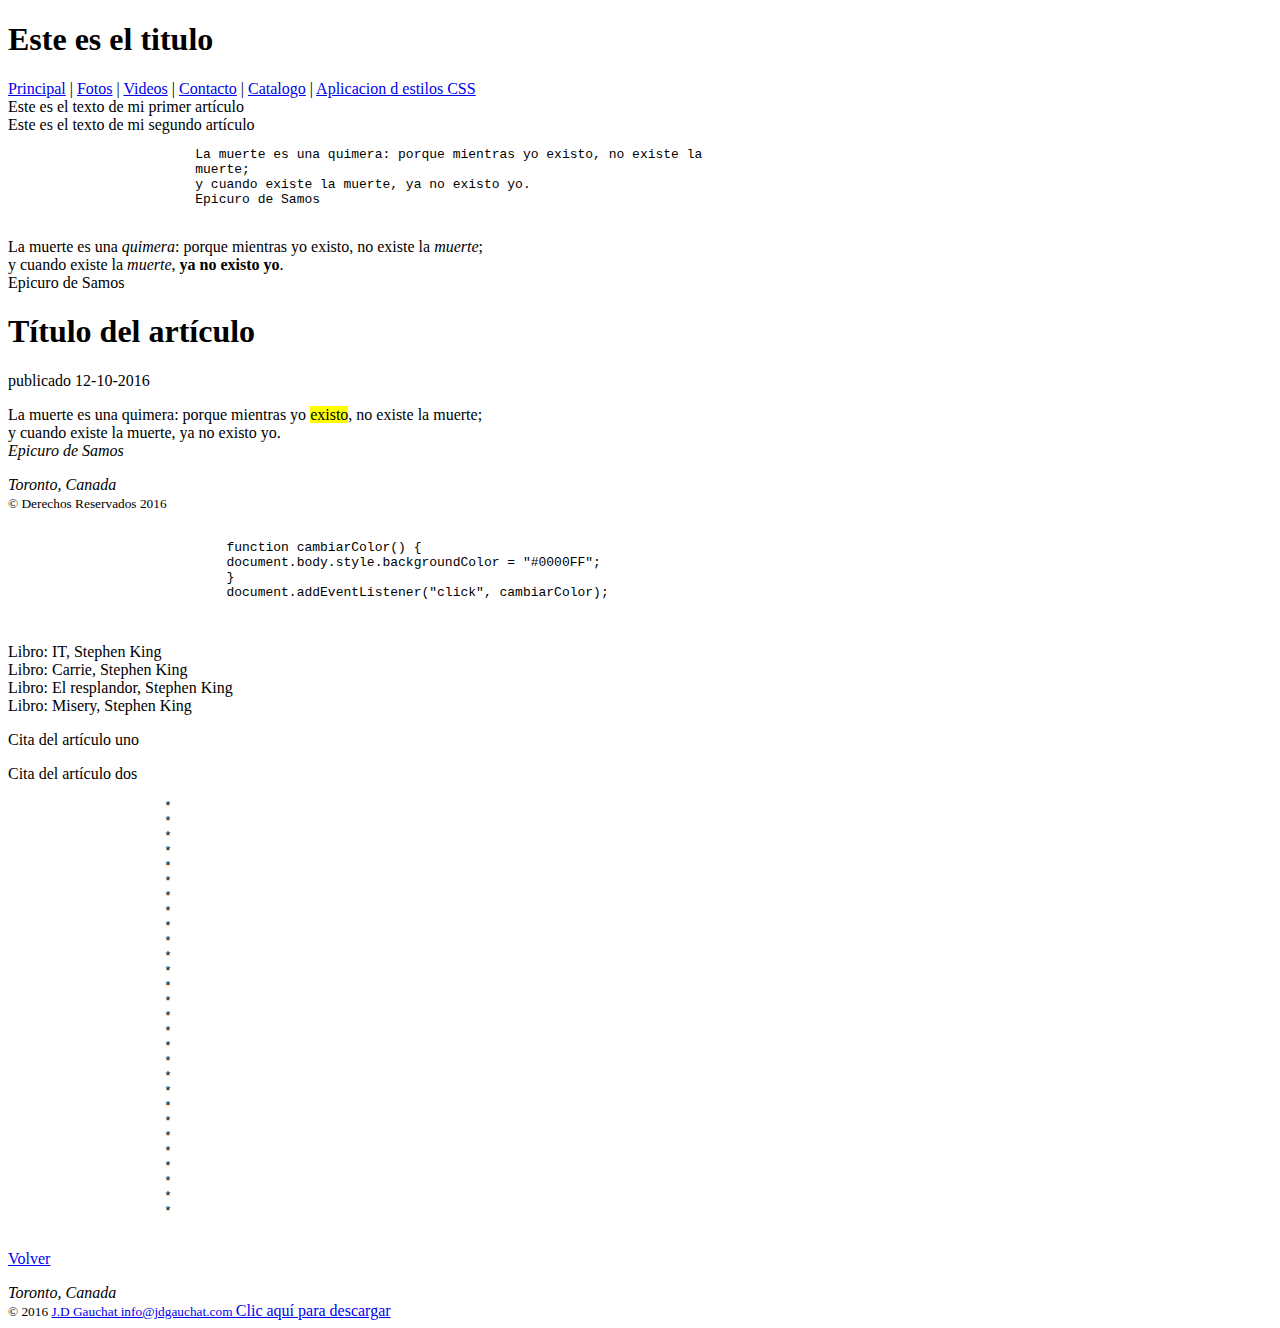
<file: index.html>
<!-- We must always begin with an HTML label to show the browser that this is a document with an HTML format. -->
<!DOCTYPE html>
<html>

    <head lang="en">
        <!-- Inside the head tag we will define all the information the browser needs in order to start interpreting the page. -->

        <!--The title appears in the browser’s window-->
        <title>Esta es Kenia aprendiendo programacion web</title>

        <!--Meta tags describe documents. They are used to specify things like: the author, title, date, keywords, descriptions, etc. Search engines love these tags -->
        <!--charset define la tabla de caracteres a utilizar para presentar el texto en pantalla-->
        <meta charset="utf-8">
        <meta name="description" content="Este es un documento HTML5">
        <meta name="keywords" content="HTML, CSS, JavaScript">

        <!--se usa para incorporar al documento estilos, códigos, imágenes o iconos desde archivos externos-->
        <!--icono en la parte superior de la ventana junto con el título de la página-->
        <link rel="icon" href="imagenes/favicon.png" type="image/png" sizes="16x16">
        <!--cargar oja de estilo-->
        <link rel="stylesheet" href="misestilos.css">

    </head>

    <body>
        <!--Inside the body we will define the content of the page.-->

        <!--<header> element represents a container for introductory content or a set of navigational links.-->
        <header>
            <!--<h1> to <h6> tags are used to define HTML headings.-->
            <h1 id="titulo"> Este es el titulo</h1>
        </header>
        <!--<nav> tag defines a set of navigation links.-->
        <nav>
            <nav>
                <!--<a> tag defines a hyperlink, which is used to link from one page to another.-->
                <a href="index.html">Principal</a> |
                <a href="fotos.html">Fotos</a> |
                <a href="videos.html">Videos</a> |
                <a href="contacto.html">Contacto</a> |
                <a href="catalogo.html">Catalogo</a> |
                <a href="estilos.html">Aplicacion d estilos CSS</a>
            </nav>
        </nav>
        <!--<main> tag specifies the main content of a document-->
        <main>
            <!--<section> tag defines a section in a document.-->
            <section>
                <!--<article> tag specifies independent, self-contained content.-->
                <article>
                    Este es el texto de mi primer artículo
                </article>
                <article>
                    Este es el texto de mi segundo artículo
                </article>
                <article>
                    <!--<pre> tag defines preformatted text.-->
                    <pre>
                        La muerte es una quimera: porque mientras yo existo, no existe la
                        muerte;
                        y cuando existe la muerte, ya no existo yo.
                        Epicuro de Samos
                    </pre>
                </article>
                <article>
                    <!--<em>—Este elemento se usa para indicar énfasis. El texto se muestra por defecto con letra cursiva.
                        <strong>—Este elemento es utiliza para indicar importancia. El texto se muestra por defecto en negrita.
                        <i>—Este elemento representa una voz alternativa o un estado de humor, como un pensamiento, un término técnico, etc. El texto se muestra por defecto con letra cursiva.
                        <u>—Este elemento representa texto no articulado. Por defecto se muestra subrayado.
                        <b>—Este elemento se usa para indicar importancia. Debería ser implementado solo cuando ningún otro elemento es apropiado para la situación. El texto se muestra por defecto en negrita.-->

                    <p>La muerte es una <em>quimera</em>: porque mientras yo existo, no
                        existe la <i>muerte</i>;<br>y cuando existe la <i>muerte</i>,
                        <strong>ya no existo yo</strong>.<br>Epicuro de Samos</p>
                </article>
                <article>
                    <!--<mark>—Este elemento resalta texto que es relevante en las circunstancias actuales (por ejemplo, términos que busca el usuario).
                    <small>—Este elemento representa letra pequeña, como declaraciones legales, descargos, etc.
                    <cite>—Este elemento representa el autor o título de una obra, como un libro, una película, etc.
                    <address>—Este elemento representa información de contacto. Se implementa con frecuencia dentro de los pies de página para definir la dirección de la empresa o el sitio web
                    <time>—Este elemento representa una fecha en formato legible para el usuario. Incluye el atributo datetime para especificar un valor en formato de ordenador y el atributo pubdate, el cual indica que el valor asignado al atributo datetime representa la fecha de publicación.
                    <code>—Este elemento representa código de programación. Se usa en conjunto con el elemento <pre> para presentar código de programación en el formato original.
                    <data>—Este elemento representa datos genéricos. Puede incluir el atributo value para especificar el valor en formato de ordenador (por ejemplo, <data value="32">Treinta y Dos</data>).-->
                    <header>
                        <h1>Título del artículo</h1>
                        <time datetime="2016-10-12" pubdate>publicado 12-10-2016</time>
                    </header>
                    <p>La muerte es una quimera: porque mientras yo <mark>existo</mark>,
                        no existe la muerte;<br>y cuando existe la muerte, ya no existo
                        yo.<br><cite>Epicuro de Samos</cite>
                    </p>
                    <footer>
                        <address>Toronto, Canada</address>
                        <small>&copy; Derechos Reservados 2016</small>
                    </footer>
                </article>
                <article>
                    <!--<code> tag is used to define a piece of computer code, it is good to use with <pre>-->
                    <pre>
                        <code>
                            function cambiarColor() {
                            document.body.style.backgroundColor = "#0000FF";
                            }
                            document.addEventListener("click", cambiarColor);
                        </code>
                    </pre>
                </article>
            </section>
            <section id="libros">
                <div class="libros">Libro: IT, Stephen King</div>
                <div class="libros">Libro: Carrie, Stephen King</div>
                <div class="libros">Libro: El resplandor, Stephen King</div>
                <div class="libros">Libro: Misery, Stephen King</div>
            </section>
            <!--<aside> tag defines some content aside from the content it is placed in. The aside content should be indirectly related to the surrounding content-->
            <aside>
                <!--<p> tag defines a paragraph.-->
                <p>Cita del artículo uno</p>
                <p>Cita del artículo dos</p>
                <pre>
                    *
                    *
                    *
                    *
                    *
                    *
                    *
                    *
                    *
                    *
                    *
                    *
                    *
                    *
                    *
                    *
                    *
                    *
                    *
                    *
                    *
                    *
                    *
                    *
                    *
                    *
                    *
                    *
                </pre>
            </aside>
            <!--los enlaces también se pueden crear hacia otros elementos dentro del mismo documento-->
            <p><a href="#titulo">Volver</a></p>
        </main>

            <!--<div> tag defines a division or a section in an HTML document. Se usa cuando no se puede aplicar ningún otro elemento.-->
            <!--<footer> tag defines a footer for a document or section.-->
        <footer>
            <address>Toronto, Canada</address>
            <small>&copy; 2016 <a href="http://www.jdgauchat.com">J.D Gauchat </a>
                <!--mailto y tel para especificar una cuenta de correo o un número de teléfono-->
                 <a href="mailto:info@jdgauchat.com"> info@jdgauchat.com </a>
            </small>
            <!--Cuando el atributo download se encuentra presente dentro de un elemento <a>, el archivo especificado por el atributo href se descarga y almacena en el disco duro del usuario. Por otro lado, el archivo que indica el atributo ping no se descarga, sino que se ejecuta en el servidor-->
            <a href="http://www.formasterminds.com/content/miarchivo.pdf" ping="http://www.formasterminds.com/control.php" download>Clic aquí para descargar</a>
        </footer>
    </body>

</html>
</file>
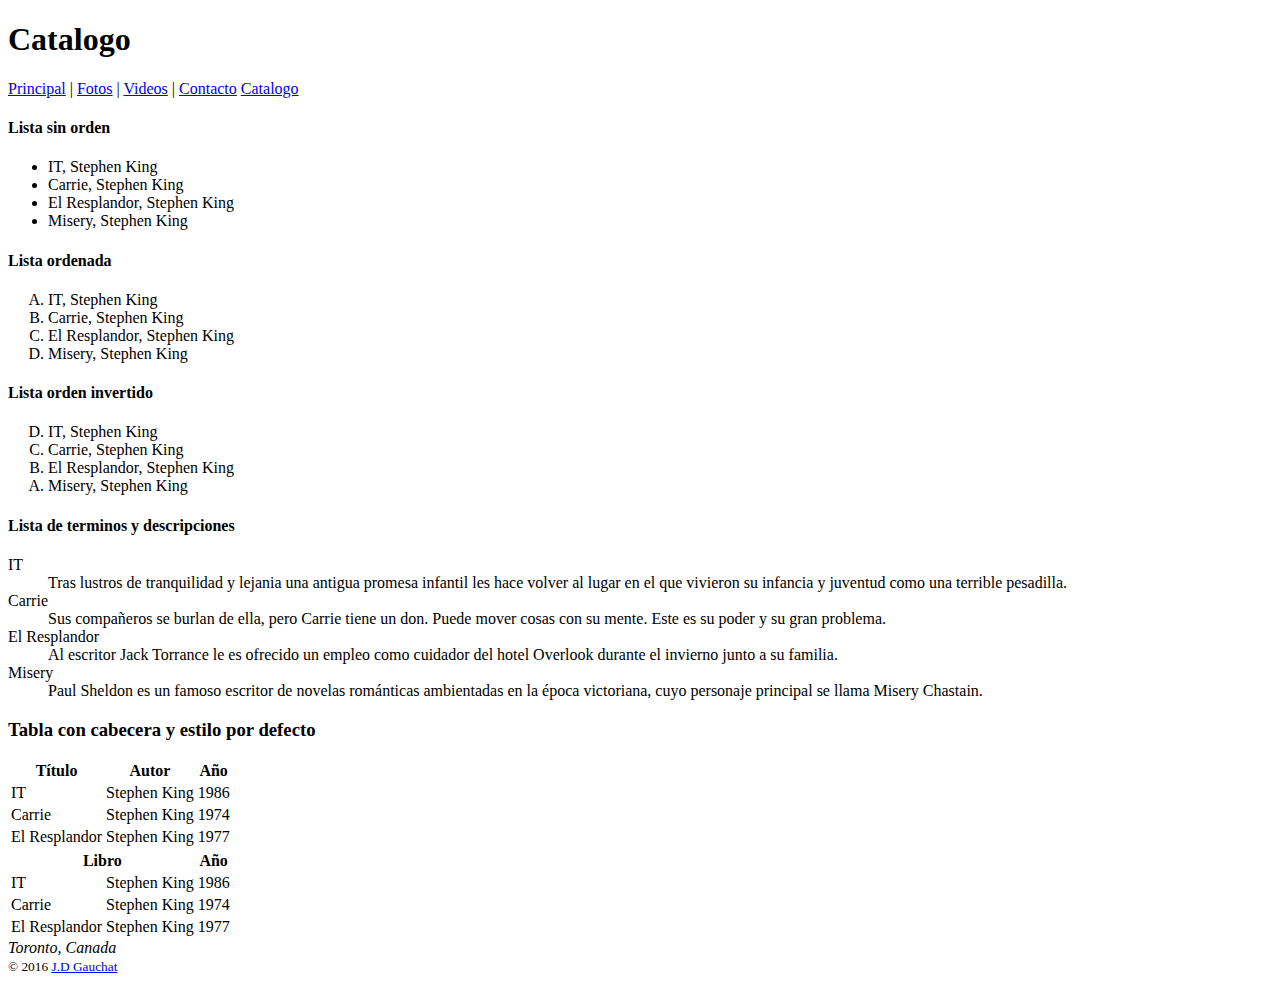
<file: catalogo.html>
<!DOCTYPE html>
<html>

<head lang="en">
    <!-- Inside the head tag we will define all the information the browser needs in order to start interpreting the page. -->

    <!--The title appears in the browser’s window-->
    <title>Esta es Kenia aprendiendo programacion web</title>

    <!--Meta tags describe documents. They are used to specify things like: the author, title, date, keywords, descriptions, etc. Search engines love these tags -->
    <!--charset define la tabla de caracteres a utilizar para presentar el texto en pantalla-->
    <meta charset="utf-8">
    <meta name="description" content="Este es un documento HTML5">
    <meta name="keywords" content="HTML, CSS, JavaScript">
</head>

<body>
    <header>
        <!--<h1> to <h6> tags are used to define HTML headings.-->
        <h1>Catalogo</h1>
    </header>
    <!--<nav> tag defines a set of navigation links.-->
    <nav>
        <nav>
            <!--<a> tag defines a hyperlink, which is used to link from one page to another.-->
            <a href="index.html">Principal</a> |
            <a href="fotos.html">Fotos</a> |
            <a href="videos.html">Videos</a> |
            <a href="contacto.html">Contacto</a>
            <a href="catalogo.html">Catalogo</a>
        </nav>
    </nav>

    <!--<ul>—Este elemento crea una lista de ítems sin orden. Está compuesto por etiquetas de apertura y cierre para agrupar los ítems (<ul> y </ul>) y trabaja junto con el elemento
        <li> para definir cada uno de los ítems de la lista.
        <ol>—Este elemento crea una lista ordenada de ítems. Está compuesto por etiquetas de apertura y cierre para agrupar los ítems (<ol> y </ol>) y trabaja junto con el elemento
        <li> para definir los ítems de la lista. Este elemento puede incluir los atributos reversed para invertir el orden de los indicadores, start para determinar el valor desde el cual los
            indicadores tienen que comenzar a contar y type para determinar el tipo de indicador que queremos usar. Los valores disponibles para el atributo type son 1 (números), a (letras
            minúsculas), A (letras mayúsculas), i (números romanos en minúsculas) e I (números romanos en mayúsculas).
        <dl>—Este elemento crea una lista de términos y descripciones. El elemento trabaja junto con los elementos <dt> y <dd> para definir los ítems de la lista. El elemento <dl> define
            la lista, el elemento <dt> define los términos y el elemento <dd> define las descripciones.-->

    <section>
        <h4>Lista sin orden</h4>
        <ul>
            <li>IT, Stephen King</li>
            <li>Carrie, Stephen King</li>
            <li>El Resplandor, Stephen King</li>
            <li>Misery, Stephen King</li>
        </ul>
    </section>

    <section>
        <h4>Lista ordenada</h4>
        <ol type="A">
            <li>IT, Stephen King</li>
            <li>Carrie, Stephen King</li>
            <li>El Resplandor, Stephen King</li>
            <li>Misery, Stephen King</li>
        </ol>
    </section>

    <section>
        <h4>Lista orden invertido</h4>
        <ol type="A" reversed>
            <li>IT, Stephen King</li>
            <li>Carrie, Stephen King</li>
            <li>El Resplandor, Stephen King</li>
            <li>Misery, Stephen King</li>
        </ol>
    </section>

    <section>
        <h4>Lista de terminos y descripciones</h4>
        <dl>
            <dt>IT</dt>
            <dd>Tras lustros de tranquilidad y lejania una antigua promesa
                infantil les hace volver al lugar en el que vivieron su infancia y
                juventud como una terrible pesadilla.</dd>
            <dt>Carrie</dt>
            <dd>Sus compañeros se burlan de ella, pero Carrie tiene un don.
                Puede mover cosas con su mente. Este es su poder y su gran
                problema.</dd>
            <dt>El Resplandor</dt>
            <dd>Al escritor Jack Torrance le es ofrecido un empleo como cuidador
                del hotel Overlook durante el invierno junto a su familia.</dd>
            <dt>Misery</dt>
            <dd>Paul Sheldon es un famoso escritor de novelas románticas
                ambientadas en la época victoriana, cuyo personaje principal se llama
                Misery Chastain.</dd>
        </dl>
    </section>

    <!--<table>—Este elemento define una tabla. Incluye etiquetas de apertura y cierre para agrupar el resto de los elementos que definen la tabla.
    <tr>—Este elemento define una fila de celdas. Incluye etiquetas de apertura y cierre para agrupar las celdas.
    <td>—Este elemento define una celda. Incluye etiquetas de apertura y cierre para delimitar el contenido de la celda y puede incluir los atributos colspan y rowspan para
        indicar cuántas columnas y filas ocupa la celda.
    <th>—Este elemento define una celda para la cabecera de la tabla. Incluye etiquetas de apertura y cierre para delimitar el contenido de la celda y puede incluir los atributos
        colspan y rowspan para indicar cuántas columnas y filas ocupa la celda.-->

    <article>
        <h3>Tabla con cabecera y estilo por defecto</h3>
        <table>
            <tr>
                <th>Título</th>
                <th>Autor</th>
                <th>Año</th>
            </tr>
            <tr>
                <td>IT</td>
                <td>Stephen King</td>
                <td>1986</td>
            </tr>
            <tr>
                <td>Carrie</td>
                <td>Stephen King</td>
                <td>1974</td>
            </tr>
            <tr>
                <td>El Resplandor</td>
                <td>Stephen King</td>
                <td>1977</td>
            </tr>
        </table>
    </article>

    <article>
        <table>
            <tr>
                <th colspan="2">Libro</th>
                <th>Año</th>
            </tr>
            <tr>
                <td>IT</td>
                <td>Stephen King</td>
                <td>1986</td>
            </tr>
            <tr>
                <td>Carrie</td>
                <td>Stephen King</td>
                <td>1974</td>
            </tr>
            <tr>
                <td>El Resplandor</td>
                <td>Stephen King</td>
                <td>1977</td>
            </tr>
        </table>
    </article>

    <footer>
        <address>Toronto, Canada</address>
        <small>&copy; 2016 <a href="http://www.jdgauchat.com">J.D Gauchat</a></small>
    </footer>
</body>

</html>
</file>
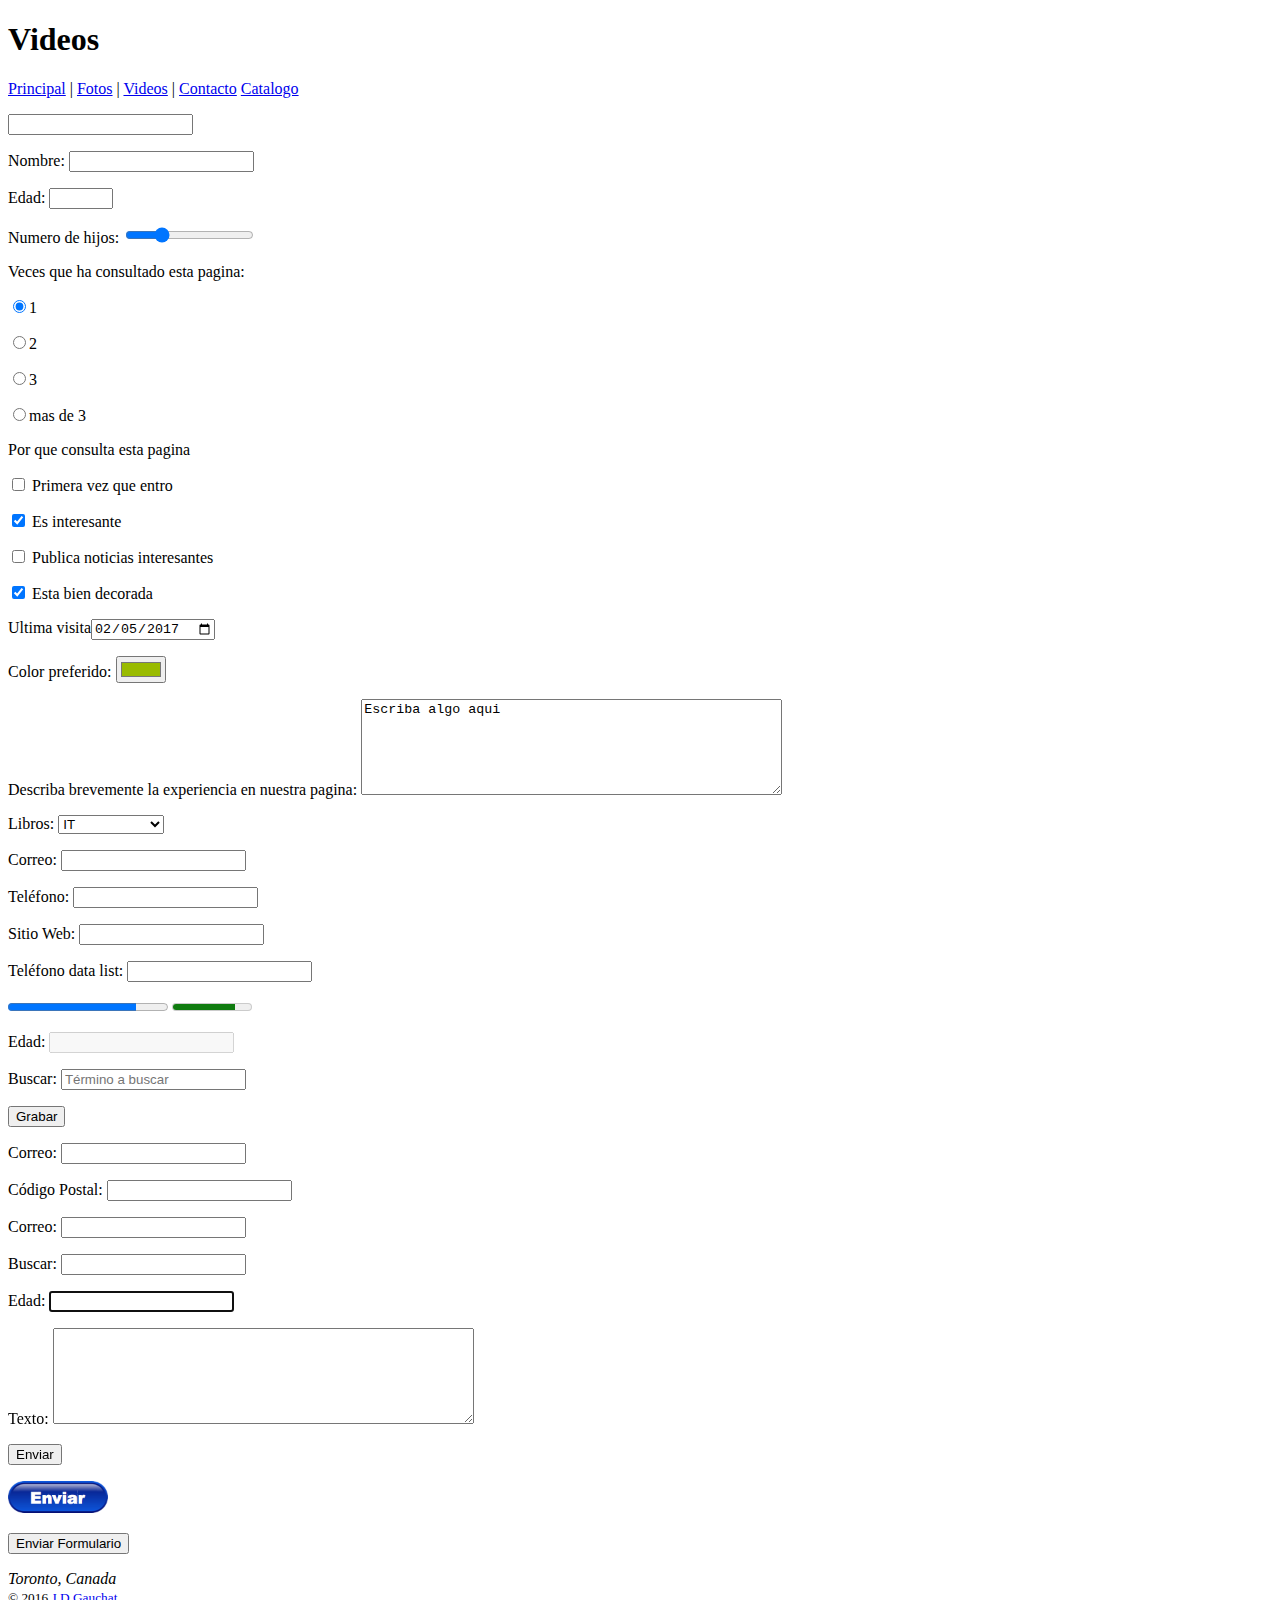
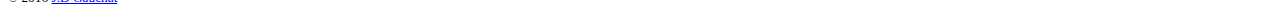
<file: contacto.html>
<!DOCTYPE html>
<html>

    <head lang="en">
        <!-- Inside the head tag we will define all the information the browser needs in order to start interpreting the page. -->

        <!--The title appears in the browser’s window-->
        <title>Esta es Kenia aprendiendo programacion web</title>

        <!--Meta tags describe documents. They are used to specify things like: the author, title, date, keywords, descriptions, etc. Search engines love these tags -->
        <!--charset define la tabla de caracteres a utilizar para presentar el texto en pantalla-->
        <meta charset="utf-8">
        <meta name="description" content="Este es un documento HTML5">
        <meta name="keywords" content="HTML, CSS, JavaScript">
    </head>

    <body>
        <header>
            <!--<h1> to <h6> tags are used to define HTML headings.-->
            <h1>Videos</h1>
        </header>
        <!--<nav> tag defines a set of navigation links.-->
        <nav>
            <nav>
                <!--<a> tag defines a hyperlink, which is used to link from one page to another.-->
                <a href="index.html">Principal</a> |
                <a href="fotos.html">Fotos</a> |
                <a href="videos.html">Videos</a> |
                <a href="contacto.html">Contacto</a>
                <a href="catalogo.html">Catalogo</a>
                <p><input type="search" name="buscar" form="formulario"></p>
            </nav>
        </nav>

        <!--<form> tag is used to create an HTML form for user input. 
                    Attributes
                    accept-charset	character_set	Specifies the character encodings that are to be used for the form submission 
                    action	URL	Specifies where to send the form-data when a form is submitted
                    autocomplete	on/off	Specifies whether a form should have autocomplete on or off
                    enctype	application/x-www-form-urlencoded multipart/form-data text/plain	Specifies how the form-data should be encoded when submitting it to the server (only for method="post")
                    method	get/post	Specifies the HTTP method to use when sending form-data
                    name	text	Specifies the name of a form
                    novalidate	novalidate	Specifies that the form should not be validated when submitted
                    rel	external/help/license/next/nofollow/noopener/noreferrer/opener/prev/search	Specifies the relationship between a linked resource and the current document
                    target	_blank/_self/_parent/_top	Specifies where to display the response that is received after submitting the form
                    
                    The <form> element can contain one or more of the following form elements:
                    <input>—Este elemento crea un campo de entrada. Puede recibir diferentes tipos de entradas, dependiendo del valor del atributo type.
                        text—Este valor genera un campo de entrada para insertar texto genérico
                            maxlength—Este atributo especifica el máximo número de caracteres que se permite introducir en el campo.
                            minlength—Este atributo especifica el mínimo número de caracteres que se permite introducir en el campo.
                        email—Este valor genera un campo de entrada para insertar cuentas de correo.
                        search—Este valor genera un campo de entrada para insertar términos de búsqueda.
                        url—Este valor genera un campo de entrada para insertar URL.
                        tel—Este valor genera un campo de entrada para insertar números de teléfono.
                        number—Este valor genera un campo de entrada para insertar números.
                            min—El valor de este atributo determina el valor mínimo que acepta el campo.
                            max—El valor de este atributo determina el valor máximo que acepta el campo.
                            step—El valor de este atributo determina el número por el cual el valor del campo se puede incrementar o reducir
                        range—Este valor genera un campo de entrada para insertar un rango de números.
                            min—El valor de este atributo determina el valor mínimo que acepta el campo.
                            max—El valor de este atributo determina el valor máximo que acepta el campo.
                            value-Valor por defecto que toma el campo
                        date—Este valor genera un campo de entrada para insertar una fecha.
                            value-para declarar un valos por defecto si se desea value="2017-02-05"
                        datetime-local—Este valor genera un campo de entrada para insertar fecha y hora.
                        week—Este valor genera un campo de entrada para insertar el número de la semana (dentro del año).
                        month—Este valor genera un campo de entrada para insertar el número del mes.
                        time—Este valor genera un campo de entrada para insertar una hora (horas y minutos).
                        hidden—Este valor oculta el campo de entrada. Se usa para enviar información complementaria al servidor.    
                        password—Este valor genera un campo de entrada para insertar una clave. Reemplazalos caracteres insertados con estrellas o puntos para ocultar información sensible.
                        color—Este valor genera un campo de entrada para insertar un color.
                            value
                        checkbox—Este valor genera una casilla de control que permite al usuario activar o desactivar una opción.
                            checked para seleccionar opciones por defecto   
                        radio—Este valor genera un botón de opción para seleccionar una opción de variasposibles.
                        file—Este valor genera un campo de entrada para seleccionar un archivo en el ordenador del usuario.
                        button—Este valor genera un botón. El botón trabaja como el elemento <button> de tipo button. No realiza ninguna acción por defecto; la acción debe ser definida desde JavaScript
                        submit—Este valor genera un botón para enviar el formulario.
                        reset—Este valor genera un botón para reiniciar el formulario.
                        image—Este valor carga una imagen que se usa como botón para enviar el formulario 
                            src para especificar la URL de la imagen.
                            width 
                            height
                    <textarea>—Este elemento crea un campo de entrada para insertar múltiples líneas de texto. 
                        cols="50" rows="6"
                        o en píxeles con estilos CSS
                    <select>—Este elemento crea una lista de opciones que el usuario puede elegir. Trabaja junto con el elemento <option> para definir cada opción y el elemento <optgroup> para
                        organizar las opciones en grupos.
                        option value
                    <button>—Este elemento crea un botón. Incluye el atributo type para definir el propósito del botón. Los valores disponibles son submit para enviar el formulario (por
                        defecto), reset para reiniciar el formulario, y button para realizar tareas personalizadas.
                    <output>—Este elemento representa un resultado producido por el formulario. Se implementa por medio de código JavaScript para mostrar el resultado de una operación al usuario.
                    <meter>—Este elemento representa una medida o el valor actual de un rango mediante colores.
                    <progress>—Este elemento representa el progreso de una operación.
                    <datalist>—Este elemento crea un listado de valores disponibles para otros controles. Trabaja junto con el elemento <option> para definir cada valor.
                    <label>—Este elemento crea una etiqueta para identificar un elemento de formulario.
                            for para vincularlo a algun otro elemento
                    <fieldset>—Este elemento agrupa otros elementos de formulario. Se usa para crear secciones dentro de formularios extensos. El elemento puede contener un elemento
                    <legend> para definir el título de la sección.
                        
                    El atributo value también se puede usar para declarar el valor inicial de un elemento
                    El atributo for conecta el elemento <label> con el elemento de formulario por medio del valor del atributo id
                    El elemento <button> crea un botón estándar con las mismas características que el botón creado por el elemento <input>. La diferencia
                        es que el título de estos botones se define entre las etiquetas de apertura y cierre, lo cual nos permite usar otros elementos HTML e incluso imágenes
                        para declararlo. Por esta razón, el elemento <button> es el que se prefiere cuando queremos personalizarlo usando estilos CSS o cuando queremos
                        usarlo para ejecutar códigos JavaScript.
                    
                    HTML define atributos globales que son exclusivos de elementos de formulario
                    disabled—Este es un atributo booleano que desactiva el elemento. Cuando el atributo
                        está presente, el usuario no puede introducir valores o interactuar con el elemento.
                    readonly—Este atributo indica que el valor del elemento no se puede modificar.
                    placeholder—Este atributo muestra un texto en el fondo del elemento que indica al usuario el valor que debe introducir.
                    autocomplete—Este atributo activa o desactiva la función de autocompletar. Los valores disponibles son on y off.
                    novalidate—Este es un atributo booleano para el elemento <form> que indica que el formulario no debería ser validado.
                    formnovalidate—Este es un atributo booleano para los elementos <button> e <input> de tipo submit e image que indica que el formulario al que pertenecen no debería ser validado.
                    required—Este es un atributo booleano que indica al navegador que el usuario debe seleccionar o insertar un valor en el elemento para validar el formulario.
                    multiple—Este es un atributo booleano que indica al navegador que se pueden insertar múltiples valores en el campo (se aplica a elementos <input> de tipo email y file).
                    autofocus—Este atributo booleano solicita al navegador que mueva el foco al elementotan pronto como se carga el documento.
                    pattern—Este atributo define una expresión regular que el navegador debe usar para validar el valor insertado en el campo.
                    form—Este atributo asocia el elemento con un formulario. Se usa para conectar un elemento con un formulario cuando el elemento no se define entre las etiquetas <form>. El valor
                        asignado a este atributo debe ser el mismo asignado al atributo id del elemento <form>.
                    spellcheck—Este atributo solicita al navegador que compruebe la ortografía y gramática del valor introducido en el campo. Los valores disponibles son true (verdadero) y false (falso)
                    
                -->

        <section>
            <form name="formulario" method="get" action="procesar.php">
                <p>
                    <label for="nombre">Nombre: </label>
                    <input type="text" name="nombre" id="nombre" maxlength="15"></label>
                </p>
                <p>
                    <label for="edad">Edad: </label>
                    <input type="number" name="edad" id="edad" min="13" max="100"></label>
                </p>
                <p><label for="">Numero de hijos: </label> <input type="range" name="hijos" min="13" max="100" value="35"></p>

                <p><label for="numero-consultas">Veces que ha consultado esta pagina: </label></p>
                <p><label><input type="radio" name="numero-consultas" value="1" checked>1</label></p>
                <p><label><input type="radio" name="numero-consultas" value="2">2</label></p>
                <p><label><input type="radio" name="numero-consultas" value="3">3</label></p>
                <p><label><input type="radio" name="numero-consultas" value="4">mas de 3</label></p>

                <p>Por que consulta esta pagina</p>
                <p><label><input type="checkbox" name="razon-consulta" value="1" > Primera vez que entro</label></p>
                <p><label><input type="checkbox" name="razon-consulta" value="2" checked> Es interesante</label></p>
                <p><label><input type="checkbox" name="razon-consulta" value="3"> Publica noticias interesantes</label></p>
                <p><label><input type="checkbox" name="razon-consulta" value="4" checked> Esta bien decorada</label></p>

                <p><label for="">Ultima visita</label><input type="date" name="fecha" value="2017-02-05"></p>

                <p><label for="">Color preferido: </label><input type="color" name="micolor" value="#99BB00"></p>

                <p><label for="">Describa brevemente la experiencia en nuestra pagina: </label> <textarea name="texto" cols="50" rows="6">Escriba algo aqui</textarea></p>

                <p>
                    <label for="listado">Libros: </label>
                    <select name="libro" id="listado">
                        <option value="1">IT</option>
                        <option value="2">Carrie</option>
                        <option value="3">El Resplandor</option>
                        <option value="4">Misery</option>
                    </select>
                </p>

                <p><label>Correo: <input type="email" name="correo"></label></p>
                <p><label>Teléfono: <input type="tel" name="telefono"></label></p>
                <p><label>Sitio Web: <input type="url" name="sitioweb"></label></p>

                <datalist id="datos">
                    <option value="123123123" label="Teléfono 1">
                    <option value="456456456" label="Teléfono 2">
                </datalist>
                <p><label>Teléfono data list: <input type="tel" name="telefono" list="datos"></label></p>

                <progress value="80" max="100">70%</progress>
                <meter value="80" min="0" max="100" low="40" high="80" optimum="100">80</meter>

                <!--HTML define atributos globales que son exclusivos de elementos de formulario-->
                <p><label>Edad: <input type="text" name="edad" disabled></label></p>
                <p><label>Buscar: <input type="search" name="buscar" placeholder="Término a buscar"></label></p>
                <input type="submit" value="Grabar" formnovalidate>
                <p><label>Correo: <input type="email" name="correo" required></label></p>
                <p><label>Código Postal: <input pattern="[0-9]{5}" name="cp" required title="Inserte su código postal"></label></p>
                <p><label>Correo: <input type="email" name="correo" multiple></label></p>
                <p><label>Buscar: <input type="search" name="buscar" autocomplete="off"></label></p>
                <p><label>Edad: <input type="text" name="edad" autofocus></label></p>
                <p><label>Texto: <textarea name="texto" cols="50" rows="6" spellcheck="false"></textarea></label></p>

                <p><input type="submit" value="Enviar"></p>
                <p><input type="image" src="botonenviar.png" width="100"></p>
                <p><button type="submit">Enviar Formulario</button></p>
                
            </form>
        </section>


    </body>
    <footer>
        <address>Toronto, Canada</address>
        <small>&copy; 2016 <a href="http://www.jdgauchat.com">J.D Gauchat</a></small>
    </footer>

</html>
</file>
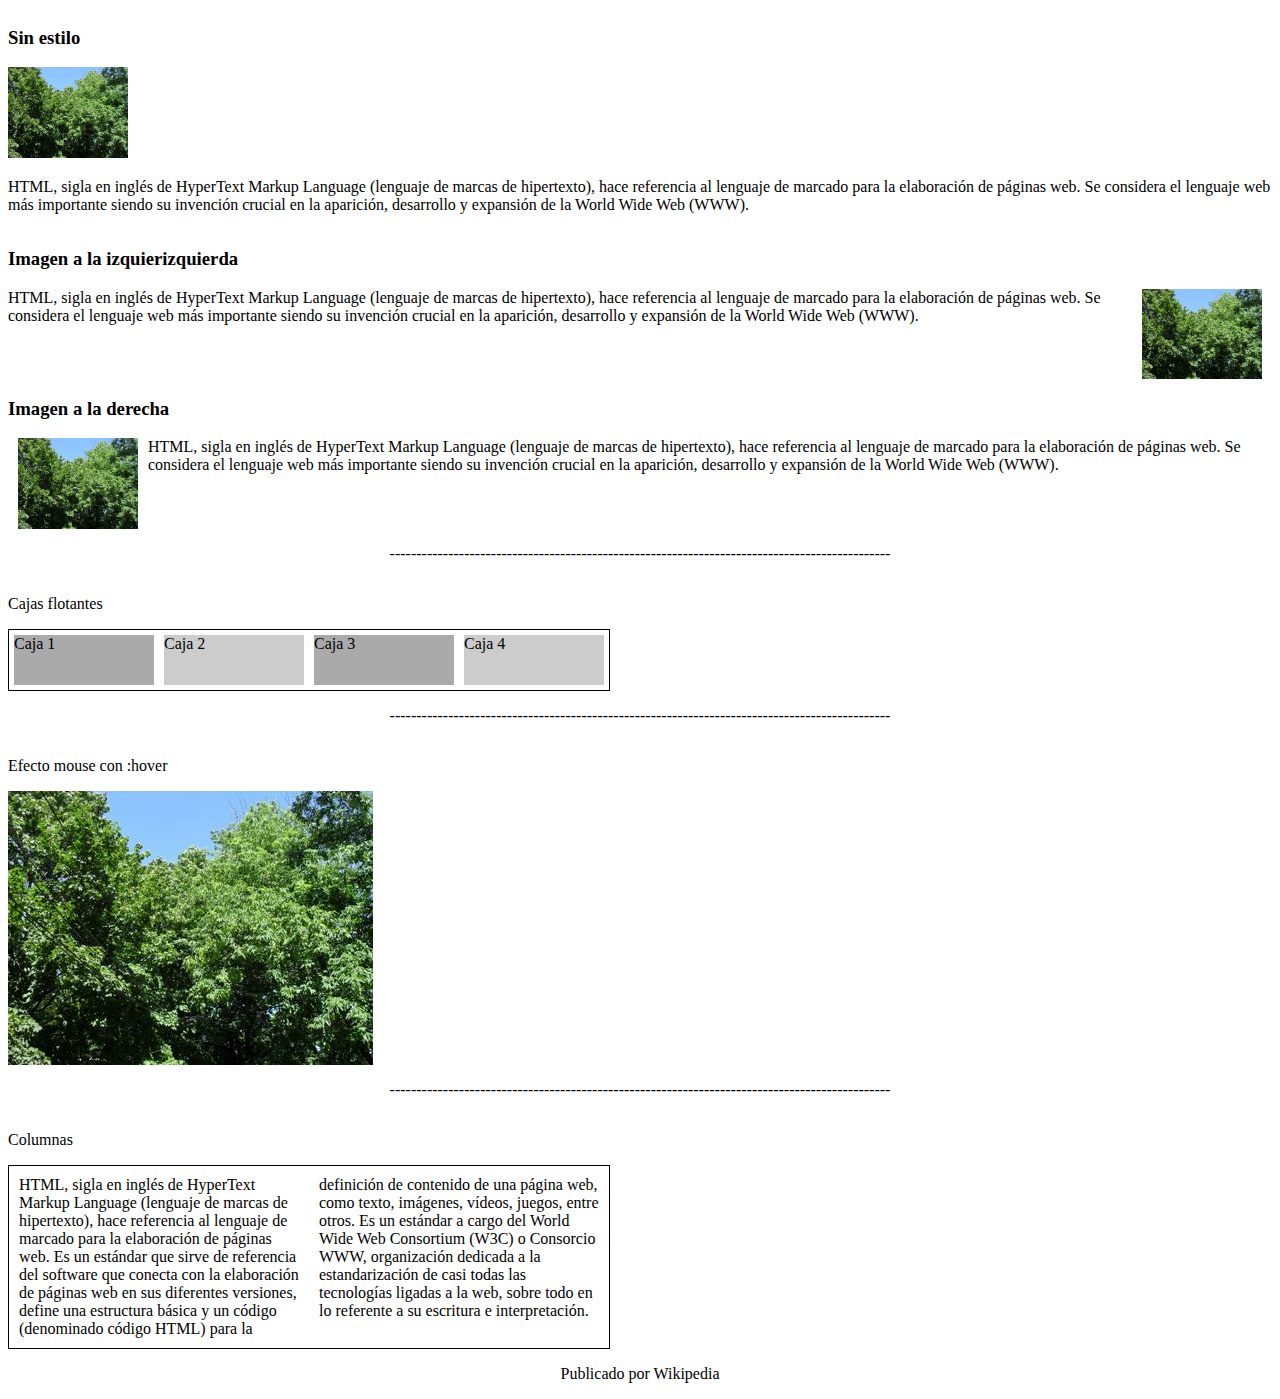
<file: estilos.html>
<!DOCTYPE html>
<html lang="en">
    <head>
        <title>Aplicando estilos</title>
        <meta charset="utf-8">
        <meta name="description" content="Este es un documento HTML5">
        <meta name="keywords" content="HTML, CSS, JavaScript">
        <link rel="stylesheet" href="misestilos.css">
    </head>
    
    <body>
        <section id="sin-estilo">
            <h3>Sin estilo</h3>
            <img src="miimagen.jpg" width="120">
            <p>HTML, sigla en inglés de HyperText Markup Language (lenguaje de
                marcas de hipertexto), hace referencia al lenguaje de marcado para la
                elaboración de páginas web. Se considera el lenguaje web más importante
                siendo su invención crucial en la aparición, desarrollo y expansión de
                la World Wide Web (WWW).</p>
        </section>

        <section >
            <h3>Imagen a la izquierizquierda </h3>
            <img src="miimagen.jpg" id="imagen-izquierda" width="120">
            <p>HTML, sigla en inglés de HyperText Markup Language (lenguaje de
                marcas de hipertexto), hace referencia al lenguaje de marcado para la
                elaboración de páginas web. Se considera el lenguaje web más importante
                siendo su invención crucial en la aparición, desarrollo y expansión de
                la World Wide Web (WWW).</p>
        </section>

        <section >
            <h3>Imagen a la derecha</h3>
            <img src="miimagen.jpg" id="imagen-derecha" width="120">
            <p>HTML, sigla en inglés de HyperText Markup Language (lenguaje de
                marcas de hipertexto), hace referencia al lenguaje de marcado para la
                elaboración de páginas web. Se considera el lenguaje web más importante
                siendo su invención crucial en la aparición, desarrollo y expansión de
                la World Wide Web (WWW).</p>
        </section>

        <section><p id="division">----------------------------------------------------------------------------------------------</p></section>
        <p>Cajas flotantes</p>
        <section id="cajapadre">
            <div id="caja-1">Caja 1</div>
            <div id="caja-2">Caja 2</div>
            <div id="caja-3">Caja 3</div>
            <div id="caja-4">Caja 4</div>
            <div class="restaurar"></div>
        </section>

        <section><p id="division">----------------------------------------------------------------------------------------------</p></section>
        <p>Efecto mouse con :hover</p>
        <section id="caja">
            <img src="miimagen.jpg" width="365" height="274">
            <div id="contenedor">
                <div id="contenedorsuperior"></div>
                <div id="contenedorinferior">
                    <span><strong>Este es mi patio</strong></span>
                </div>
            </div>
        </section>

        <section><p id="division">----------------------------------------------------------------------------------------------</p></section>
        <p>Columnas</p>
        <section>
            <article id="articulonoticias">
                <span>HTML, sigla en inglés de HyperText Markup Language
                    (lenguaje de marcas de hipertexto), hace referencia al lenguaje de
                    marcado para la elaboración de páginas web. Es un estándar que sirve de
                    referencia del software que conecta con la elaboración de páginas web
                    en sus diferentes versiones, define una estructura básica y un código
                    (denominado código HTML) para la definición de contenido de una página
                    web, como texto, imágenes, vídeos, juegos, entre otros. Es un estándar
                    a cargo del World Wide Web Consortium (W3C) o Consorcio WWW,
                    organización dedicada a la estandarización de casi todas las
                    tecnologías ligadas a la web, sobre todo en lo referente a su escritura
                    e interpretación.</span>
            </article>
        </section>

        <footer>
            <p id="division">Publicado por Wikipedia</p>
        </footer>
    </body>
</html>
</file>
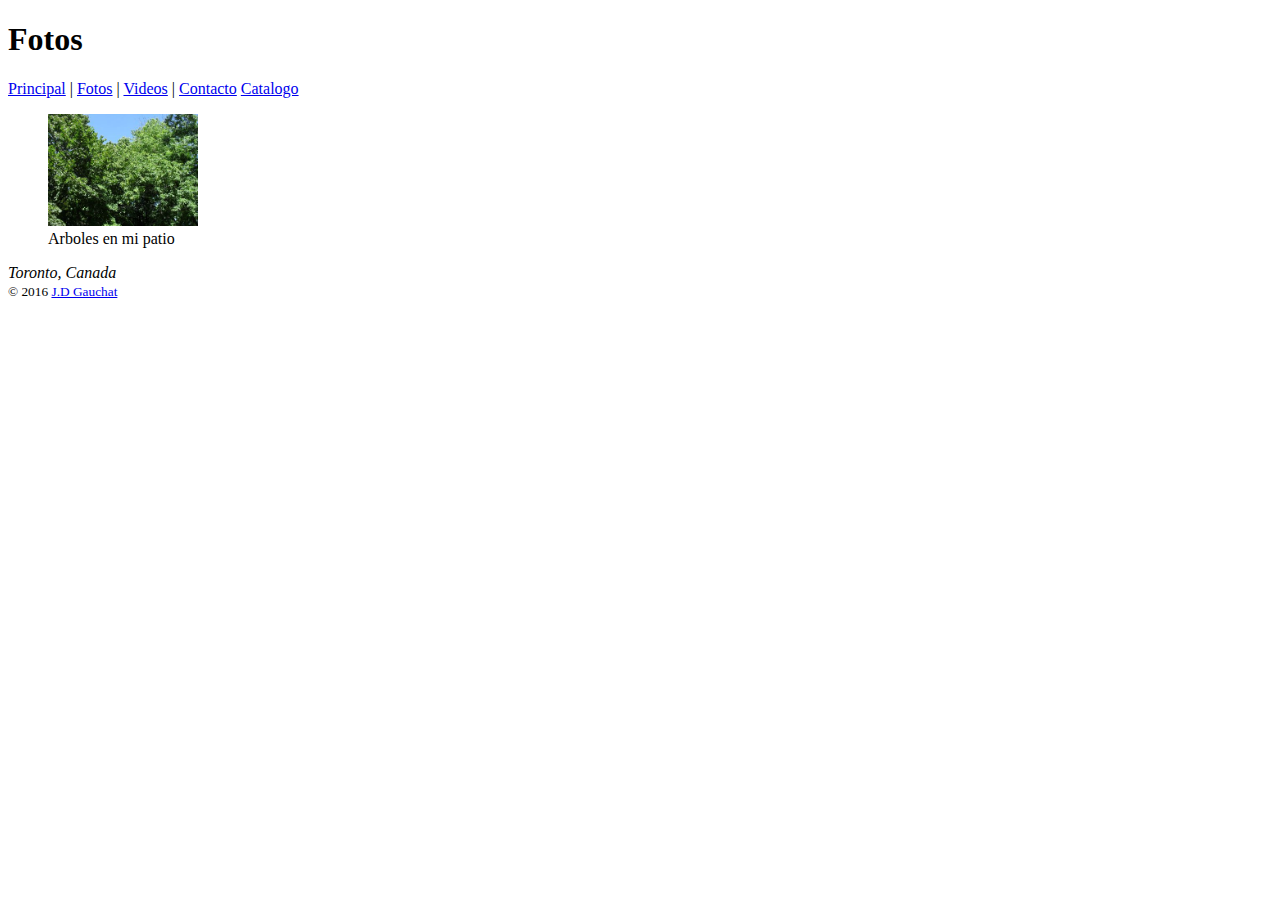
<file: fotos.html>
<!DOCTYPE html>
<html>

    <head lang="en">
        <!-- Inside the head tag we will define all the information the browser needs in order to start interpreting the page. -->

        <!--The title appears in the browser’s window-->
        <title>Esta es Kenia aprendiendo programacion web</title>

        <!--Meta tags describe documents. They are used to specify things like: the author, title, date, keywords, descriptions, etc. Search engines love these tags -->
        <!--charset define la tabla de caracteres a utilizar para presentar el texto en pantalla-->
        <meta charset="utf-8">
        <meta name="description" content="Este es un documento HTML5">
        <meta name="keywords" content="HTML, CSS, JavaScript">
    </head>
    <body>
        <header>
            <!--<h1> to <h6> tags are used to define HTML headings.-->
            <h1>Fotos</h1>
        </header>
        <!--<nav> tag defines a set of navigation links.-->
        <nav>
            <nav>
                <!--<a> tag defines a hyperlink, which is used to link from one page to another.-->
                <a href="index.html">Principal</a> |
                <a href="fotos.html">Fotos</a> |
                <a href="videos.html">Videos</a> |
                <a href="contacto.html">Contacto</a>
                <a href="catalogo.html">Catalogo</a>
            </nav>
        </nav>

        <!--<img>—Este elemento inserta una imagen en el documento. El elemento requiere del atributo src para especificar la URL del archivo con la imagen que queremos incorporar.
        <picture>—Este elemento inserta una imagen en el documento. Trabaja junto con el elemento <source> para ofrecer múltiples imágenes en diferentes resoluciones. Es útil
            para crear sitios web adaptables, como veremos en el Capítulo 5.
        <figure>—Este elemento representa contenido asociado con el contenido principal, pero que se puede eliminar sin que se vea afectado, como fotos, vídeos, etc.
        <figcaption>—Este elemento introduce un título para el elemento <figure
        width—Este atributo declara el ancho de la imagen.
        height—Este atributo declara la altura de la imagen.
        alt—Este atributo especifica el texto que se muestra cuando la imagen no se puede cargar.
        srcset—Este atributo nos permite especificar una lista de imágenes de diferentes resoluciones que el navegador puede cargar para el mismo elemento.
        sizes—Este atributo especifica una lista de media queries (consulta de medios) junto con distintos tamaños de imágenes para que el navegador decida qué mostrar según la resolución
            de la pantalla. Estudiaremos media queries y diseño web adaptable en el Capítulo 5.
        crossorigin—Este atributo establece las credenciales para imágenes de origen cruzado (múltiples orígenes). Los valores posible son anonymous (sin credenciales) y usecredentials
            (requiere credenciales)-->
        <figure>
            <img src="miimagen.jpg" width="150" alt="Arboles en mi patio">
            <figcaption>Arboles en mi patio<figcaption>
        </figure>
         
    </body>
    <footer>

            <address>Toronto, Canada</address>
            <small>&copy; 2016 <a href="http://www.jdgauchat.com">J.D Gauchat</a></small>
        </footer>
</html>
</file>
<file: misestilos.css>
#division{
    text-align: center;
}

section {
    /*background-color: #CCCCCC;*/
    /*overflow no deja que el contenido desborde a su contenedor*/
    overflow: auto;
}

section > #imagen-derecha {
    float: left;
    margin: 0px 10px;
}

section > #imagen-izquierda {
    float: right;
    margin: 0px 10px;
}

/*Cajas flotantes*/
#cajapadre {
    width: 600px;
    border: 1px solid;
}
#caja-1 {
    float: left;
    width: 140px;
    height: 50px;
    margin: 5px;
    background-color: #AAAAAA;
}
#caja-2 {
    float: left;
    width: 140px;
    height: 50px;
    margin: 5px;
    background-color: #CCCCCC;
}
#caja-3 {
    float: left;
    width: 140px;
    height: 50px;
    margin: 5px;
    background-color: #AAAAAA;
    }
#caja-4 {
    float: left;
    width: 140px;
    height: 50px;
    margin: 5px;
    background-color: #CCCCCC;
}
.restaurar {
    clear: both;
}

/*Efecto mouse con :hover*/
#caja {
    position: relative;
    width: 365px;
    height: 274px;
    overflow: hidden;
}
#contenedor {
    position: absolute;
    top: 0px;
    width: 365px;
    height: 324px;
    transition: top 0.5s ease-in-out 0s;
}
#contenedorsuperior {
    width: 365px;
    height: 274px;
}
#contenedorinferior {
    width: 365px;
    height: 35px;
    padding-top: 15px;
    background-color: rgba(200, 200, 200, 0.8);
    text-align: center;
}
#contenedor:hover {
    top: -50px;
}

/*Columnas*/
#articulonoticias {
    width: 580px;
    padding: 10px;
    border: 1px solid;
    column-count: 2;
    column-gap: 20px;
}
</file>
